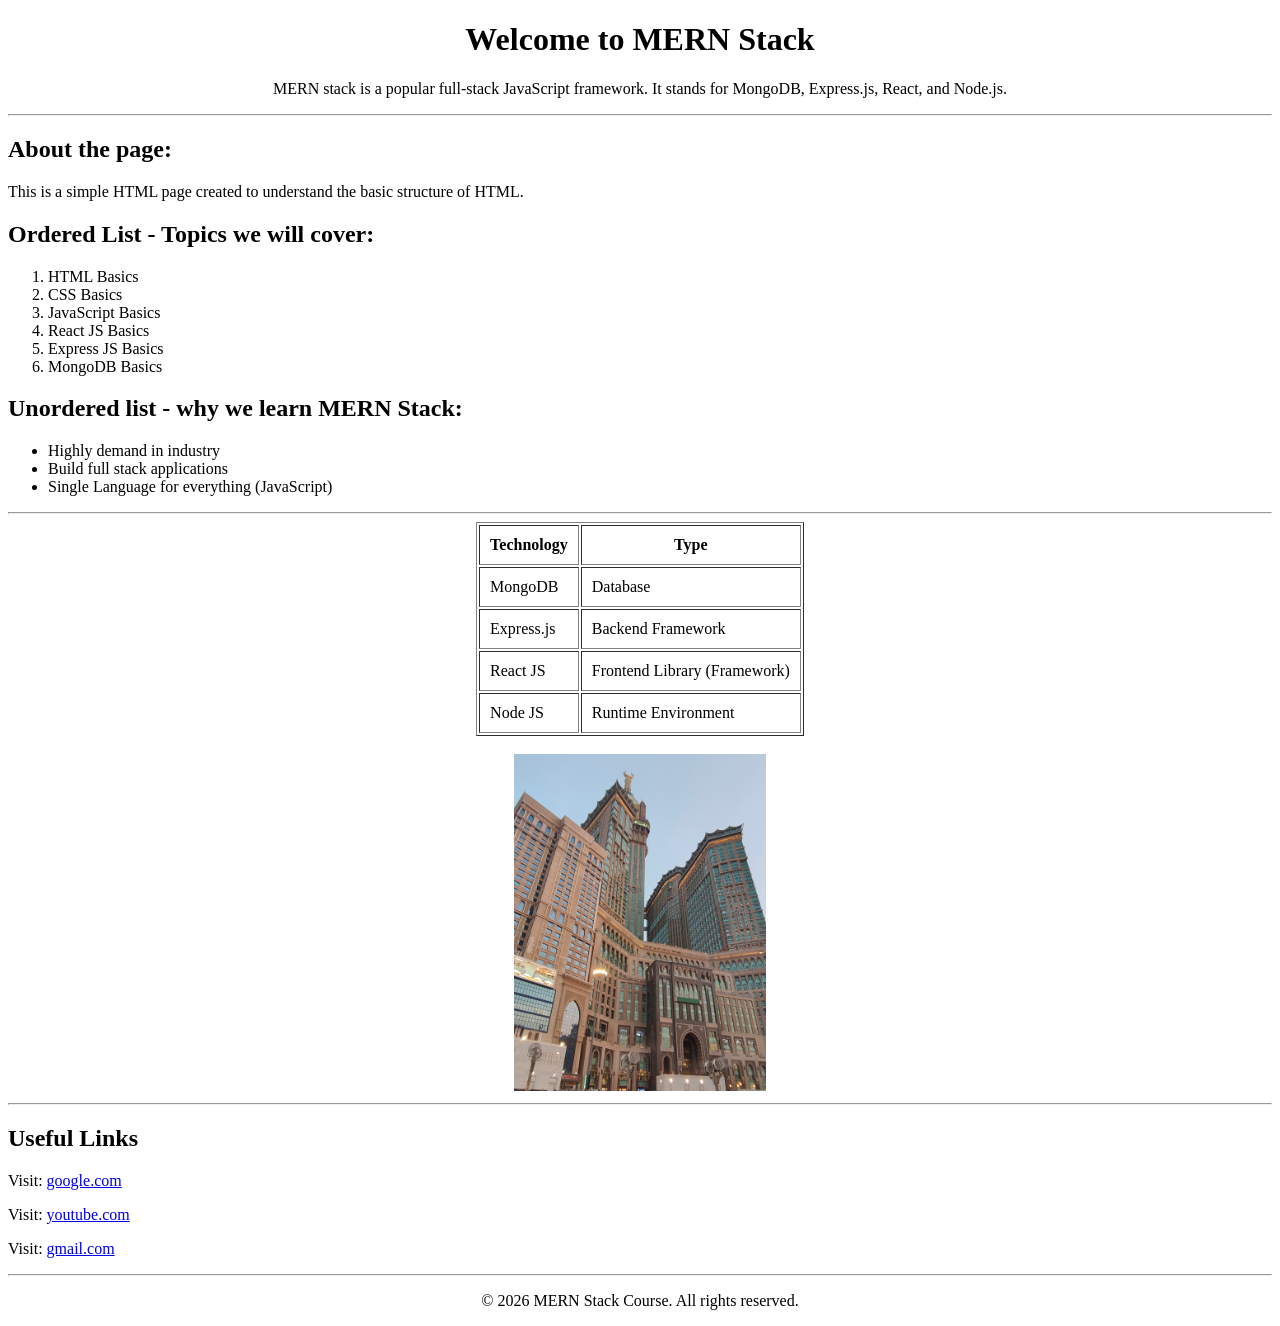
<file: index.html>
<!DOCTYPE html>
<html lang="en">
<head>
    <meta charset="UTF-8">
    <meta name="viewport" content="width=device-width, initial-scale=1.0">
    <title>MERN Stack</title>
</head>
<body>
    <center>
        <h1>Welcome to MERN Stack</h1>
        <p>MERN stack is a popular full-stack JavaScript framework. It stands for MongoDB, Express.js, React, and Node.js.</p>
    </center>
    <hr>
    <h2>About the page:</h2>
    <p>This is a simple HTML page created to understand the basic structure of HTML.</p>
    <h2>Ordered List - Topics we will cover:</h2>
    <ol type="1">
        <li>HTML Basics</li>
        <li>CSS Basics</li>
        <li>JavaScript Basics</li>
        <li>React JS Basics</li>
        <li>Express JS Basics</li>
        <li>MongoDB Basics</li>
    </ol>
    <h2>Unordered list - why we learn MERN Stack:</h2>
    <ul>
        <li>Highly demand in industry</li>
        <li>Build full stack applications</li>
        <li>Single Language for everything (JavaScript)</li>
    </ul>
    <hr>
    <table border="1" align="center" cellpadding="10">
        <tr>
            <th>Technology</th>
            <th>Type</th>
        </tr>
        <tr>
            <td>MongoDB</td>
            <td>Database</td>
        </tr>
        <tr>
            <td>Express.js</td>
            <td>Backend Framework</td>
        </tr>
        <tr>
            <td>React JS</td>
            <td>Frontend Library (Framework)</td>
        </tr>
        <tr>
            <td>Node JS</td>
            <td>Runtime Environment</td>
        </tr>
    </table>
    <br>
    <center>
        <img src="image.jpg" alt="makkah clock tower image captured by phone" width="20%" height="20%">
    </center>
    <hr>
    <h2>Useful Links</h2>
    <p>Visit: <a href="https://www.google.com" target="_blank">google.com</a></p>
    <p>Visit: <a href="https://www.youtube.com" target="_blank">youtube.com</a></p>
    <p>Visit: <a href="https://www.gmail.com" target="_blank">gmail.com</a></p>
    <hr>
    <center>
        <p>&copy 2026 MERN Stack Course. All rights reserved.</p>
    </center>

</body>
</html>
</file>
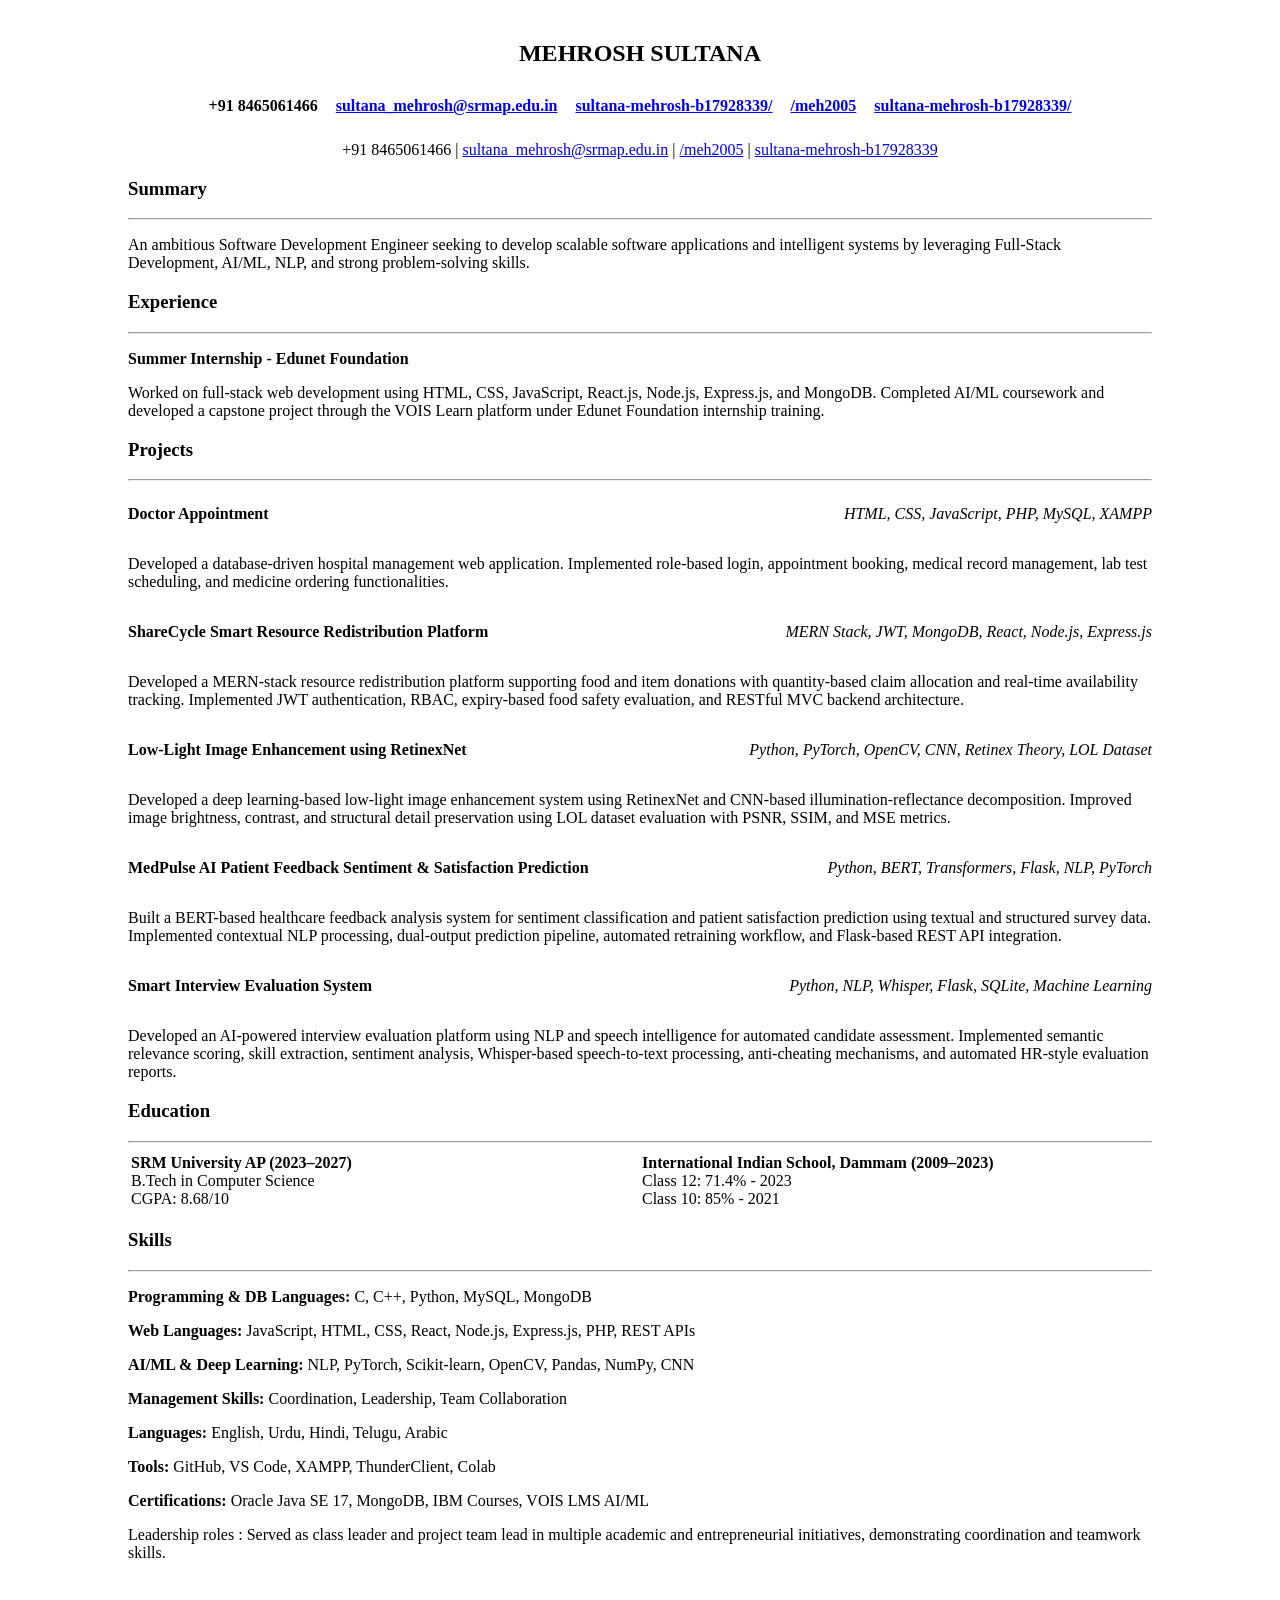
<file: resume.html>
<!DOCTYPE html>
<html lang="en">
<head>
    <meta charset="UTF-8">
    <meta name="viewport" content="width=device-width, initial-scale=1.0">
    <title>Resume</title>
    <style>
        dt{
            font-weight: bold;
        }
    </style>
</head>
<body style="width:80%; margin:40px auto;">
    <h2 align="center">MEHROSH SULTANA</h2>
    <table border="0" align="center" cellpadding="8">
        <tr>
            <th>+91 8465061466</th>
            <th><a href="mailto:sultana_mehrosh@srmap.edu.in">sultana_mehrosh@srmap.edu.in</a></th>
            <th><a href="https://www.linkedin.com/in/sultana-mehrosh-b17928339/" target="_blank">sultana-mehrosh-b17928339/</a></th>
            <th><a href="https://github.com/meh2005" target="_blank">/meh2005</a></th>
            <th><a href="https://www.linkedin.com/in/sultana-mehrosh-b17928339/" target="_blank">sultana-mehrosh-b17928339/</a></th>
        </tr>
    </table>
    <p style="text-align:center;">    +91 8465061466 |
    <a href="mailto:sultana_mehrosh@srmap.edu.in" target="_blank"> sultana_mehrosh@srmap.edu.in</a> |
    <a href="https://github.com/meh2005" target="_blank">/meh2005</a> |
    <a href="https://www.linkedin.com/in/sultana-mehrosh-b17928339/" target="_blank"> sultana-mehrosh-b17928339 </a>
    </p>
    <h3>Summary</h3>
    <hr>
    <p>An ambitious Software Development Engineer seeking to develop scalable software applications and intelligent systems by leveraging Full-Stack Development, AI/ML, NLP, and strong problem-solving skills.</p>
    <h3>Experience</h3>
    <hr>
    <p style="font-weight: bold;">Summer Internship  - Edunet Foundation</p>
    <p>Worked on full-stack web development using HTML, CSS, JavaScript, React.js, Node.js, Express.js, and MongoDB. Completed AI/ML coursework and developed a capstone project through the VOIS Learn platform under Edunet Foundation internship training.</p>
    <h3>Projects</h3>
    <hr>
    <div width="100%"style="display:flex; justify-content: space-between;">
        <p style="font-weight: bold;">Doctor Appointment</p>
        <p style="font-style: italic;">HTML, CSS, JavaScript, PHP, MySQL, XAMPP</p>
    </div>
    <p>Developed a database-driven hospital management web application. Implemented role-based login, appointment booking, medical record management, lab test scheduling, and medicine ordering functionalities.</p>
    <div width="100%"style="display:flex; justify-content: space-between;">
        <p style="font-weight: bold;">ShareCycle Smart Resource Redistribution Platform</p>
        <p style="font-style: italic;">MERN Stack, JWT, MongoDB, React, Node.js, Express.js</p>
    </div>
    <p>Developed a MERN-stack resource redistribution platform supporting food and item donations with quantity-based claim allocation and real-time availability tracking.
        Implemented JWT authentication, RBAC, expiry-based food safety evaluation, and RESTful MVC backend architecture.
    </p>
    <div width="100%" style="display:flex; justify-content: space-between;">
        <p style="font-weight: bold;">Low-Light Image Enhancement using RetinexNet</p>
        <p style="font-style: italic;">Python, PyTorch, OpenCV, CNN, Retinex Theory, LOL Dataset</p>
    </div>
    <p>Developed a deep learning-based low-light image enhancement system using RetinexNet and CNN-based illumination-reflectance decomposition.
        Improved image brightness, contrast, and structural detail preservation using LOL dataset evaluation with PSNR, SSIM, and MSE metrics.
    </p>
    <div width="100%" style="display: flex; justify-content: space-between;">
        <p style="font-weight: bold;">MedPulse AI Patient Feedback Sentiment & Satisfaction Prediction </p>
        <p style="font-style: italic;">Python, BERT, Transformers, Flask, NLP, PyTorch</p>
    </div>
    <p>Built a BERT-based healthcare feedback analysis system for sentiment classification and patient satisfaction prediction using textual and structured survey data.
        Implemented contextual NLP processing, dual-output prediction pipeline, automated retraining workflow, and Flask-based REST API integration.
    </p>
    <div width="100%" style="display: flex; justify-content: space-between;">
        <p style="font-weight: bold;">Smart Interview Evaluation System </p>
        <p style="font-style: italic;">Python, NLP, Whisper, Flask, SQLite, Machine Learning</p>
    </div>
    <p>Developed an AI-powered interview evaluation platform using NLP and speech intelligence for automated candidate assessment. 
        Implemented semantic relevance scoring, skill extraction, sentiment analysis, Whisper-based speech-to-text processing, anti-cheating mechanisms, and automated HR-style evaluation reports.
    </p>
    <h3>Education</h3>
    <hr>
    <table width="100%">
        <tr>
            <td width="50%">
                <strong>SRM University AP (2023–2027)</strong><br>
                B.Tech in Computer Science<br>
                CGPA: 8.68/10
            </td>
            <td width="50%">
                <strong>International Indian School, Dammam (2009–2023)</strong><br>
                Class 12: 71.4% - 2023<br>
                Class 10: 85% - 2021
            </td>
        </tr>
    </table>
    <h3>Skills</h3>
    <hr>
    <p><strong>Programming & DB Languages:</strong> C, C++, Python, MySQL, MongoDB</p>
    <p><strong>Web Languages:</strong> JavaScript, HTML, CSS, React, Node.js, Express.js, PHP, REST APIs</p>
    <p><strong>AI/ML & Deep Learning:</strong> NLP, PyTorch, Scikit-learn, OpenCV, Pandas, NumPy, CNN</p>
    <p><strong>Management Skills:</strong> Coordination, Leadership, Team Collaboration</p>
    <p><strong>Languages:</strong> English, Urdu, Hindi, Telugu, Arabic</p>
    <p><strong>Tools:</strong> GitHub, VS Code, XAMPP, ThunderClient, Colab</p>
    <p><strong>Certifications:</strong> Oracle Java SE 17, MongoDB, IBM Courses, VOIS LMS AI/ML</p>
    <p>Leadership roles : Served as class leader and project team lead in multiple academic and entrepreneurial initiatives, demonstrating coordination and teamwork skills.</p>

</body>
</html>
</file>
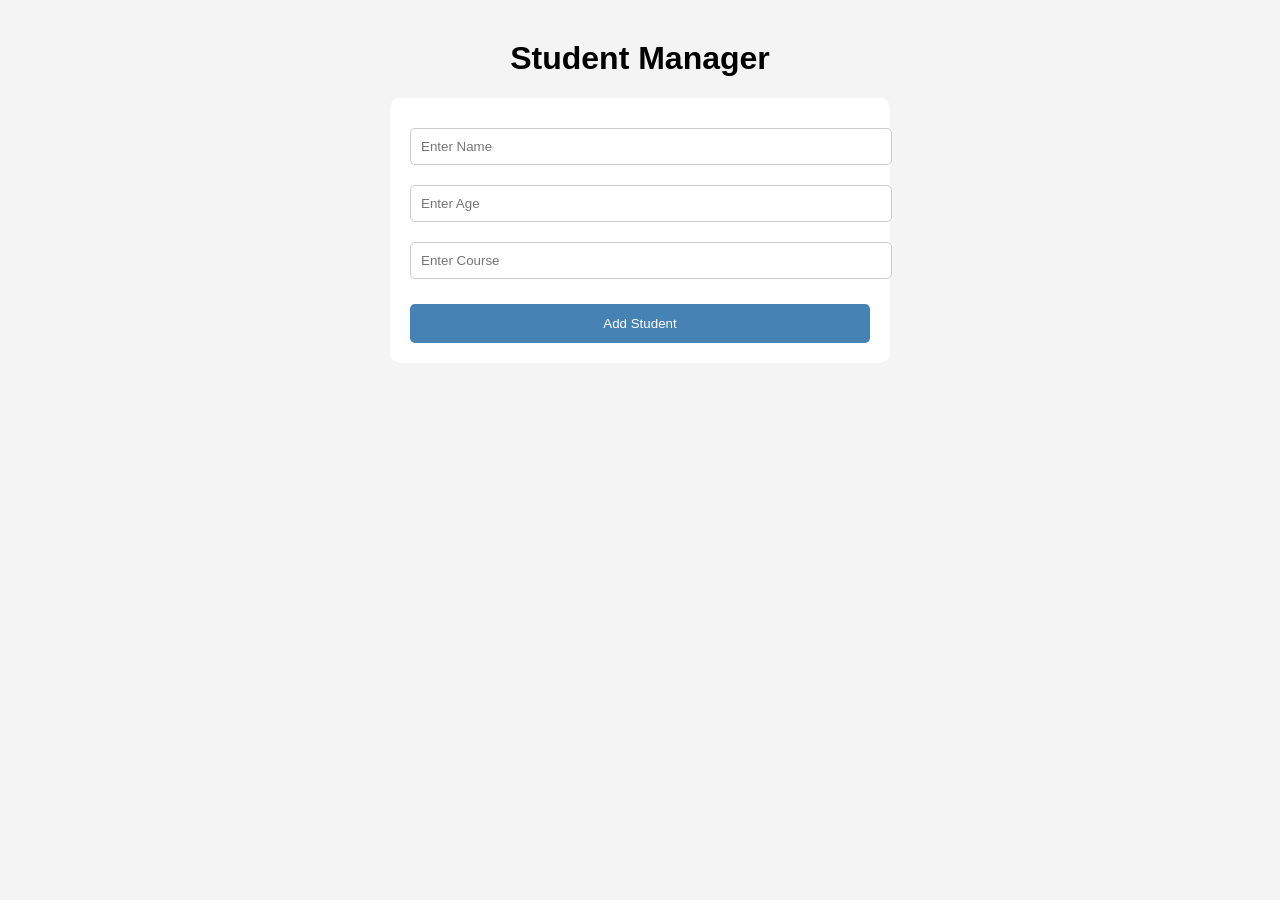
<file: student.html>
<!DOCTYPE html>
<html lang="en">
<head>
    <meta charset="UTF-8">
    <meta name="viewport" content="width=device-width, initial-scale=1.0">
    <title>Student Management</title>
    <link rel="stylesheet" href="students.css">
</head>
<body>
    <div class="container">
    <h1> Student Manager </h1>
        <div class="form-box">
            <form id="studentForm">
                <input type="text" id="name" required placeholder="Enter Name">
                <input type="number" id="age" required placeholder="Enter Age">
                <input type="text" id="course" required placeholder="Enter Course">
                <button type="button" onclick="addStudent()">Add Student</button>
            </form>
        </div>
        <div id="studentList"></div>
    </div>
    <div ></div>
    <script src="student.js"></script>
</body>
</html>

<!-- add student  -done
 display student cards dynamically 
 delete student 
 input validation
 clean ui
 real world crud thinking -->
</file>
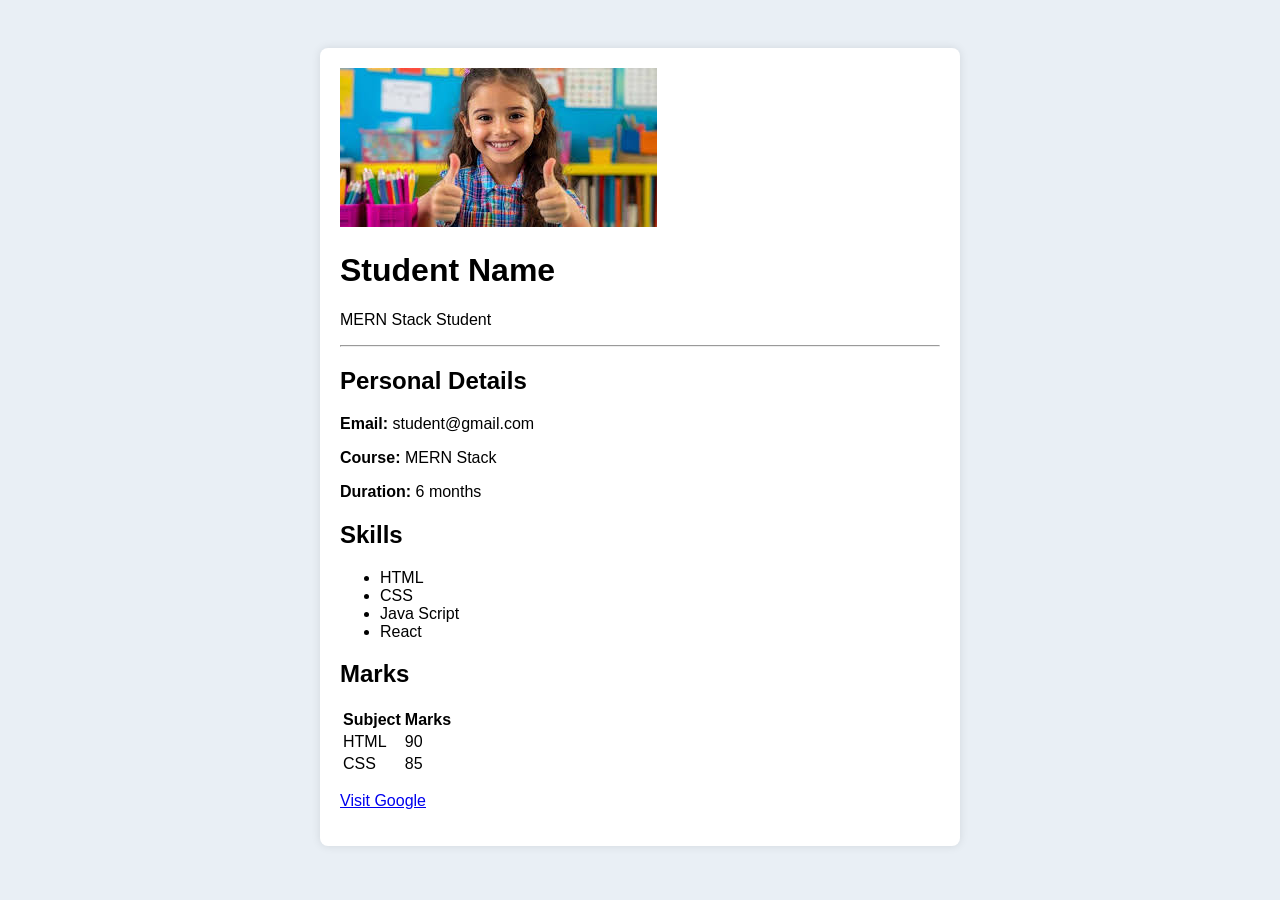
<file: studentDataCSS.html>
<!doctype html>
<html lang="en">
  <head>
    <meta charset="UTF-8" />
    <meta name="viewport" content="width=device-width, initial-scale=1.0" />
    <title>Student Data</title>
    <link rel="stylesheet" href="student.css" />
  </head>
  <body>
    <div class="container">
      <img src="student.jpg" alt="student photo" />
      <h1>Student Name</h1>
      <p>MERN Stack Student</p>
      <hr />
      <h2>Personal Details</h2>
      <p><b>Email: </b> student@gmail.com</p>
      <p><b>Course: </b> MERN Stack</p>
      <p><b>Duration: </b> 6 months</p>

      <h2>Skills</h2>
      <ul>
        <li>HTML</li>
        <li>CSS</li>
        <li>Java Script</li>
        <li>React</li>
      </ul>

      <h2>Marks</h2>
      <table>
        <tr>
          <th>Subject</th>
          <th>Marks</th>
        </tr>
        <tr>
          <td>HTML</td>
          <td>90</td>
        </tr>
        <tr>
          <td>CSS</td>
          <td>85</td>
        </tr>
      </table>
      <p><a href="https://google.com" target="_blank" rel="noopener noreferrer">Visit Google</a></p>
    </div>
  </body>
</html>
</file>
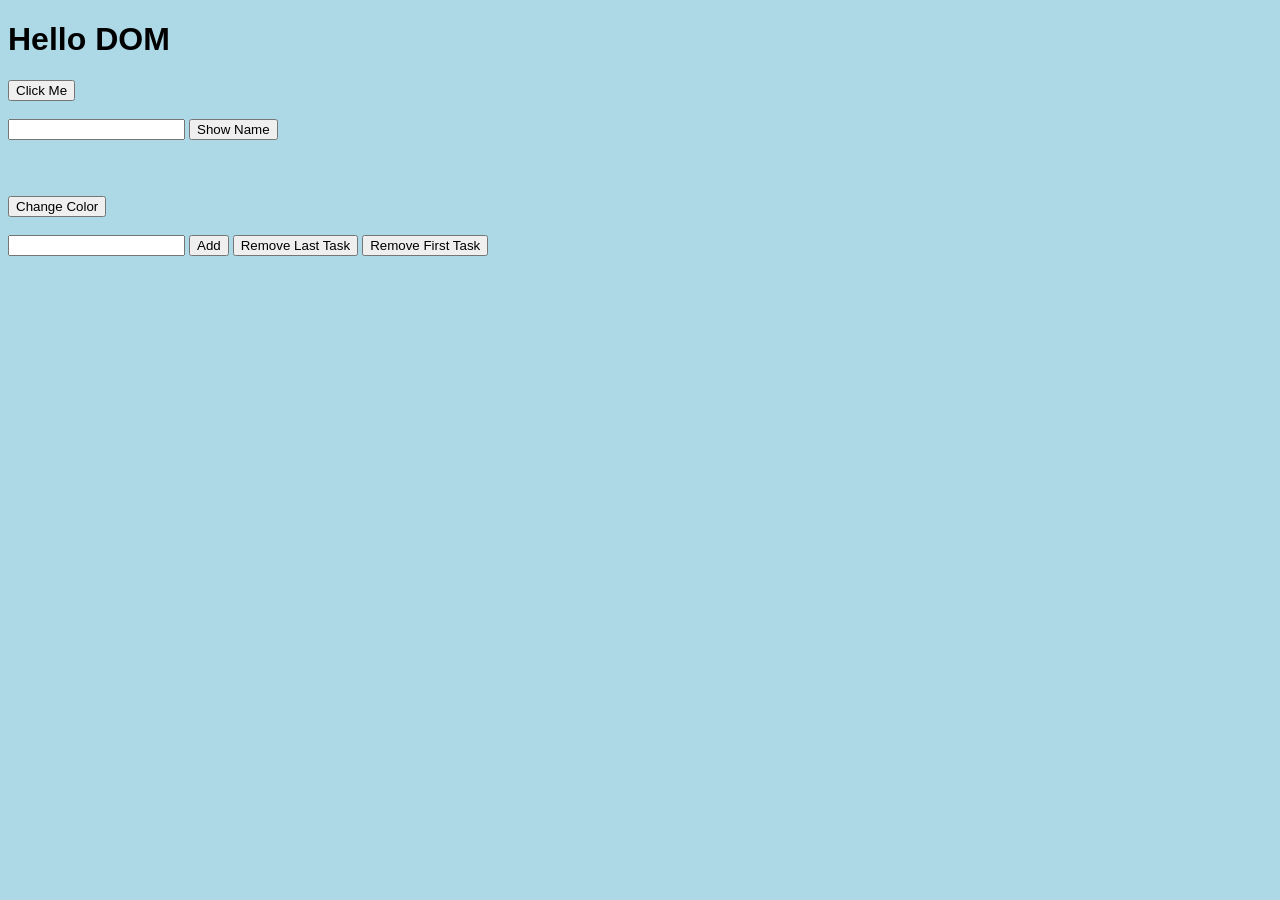
<file: JS/index2.html>
<!DOCTYPE html>
<html lang="en">
<head>
    <meta charset="UTF-8">
    <meta name="viewport" content="width=device-width, initial-scale=1.0">
    <title>JavaScript</title>
    <link rel="stylesheet" href="style.css">
</head>
<body>
    <h1 id="title">Hello DOM</h1>
    <button onclick="changeText()">Click Me</button> <br><br>

    <input type="text" id="nameinput">
    <button onclick="showName()">Show Name</button>
    <h2 id="output"></h2>
    <br>
    <br><button onclick="changeColor()">Change Color</button>
    <br><br>
    <!-- Adding task -->
    <input id="task">
    <button onclick="addTask()">Add </button>
    <button onclick="removeLast()">Remove Last Task</button>
    <button onclick="removeFirst()">Remove First Task</button>
    <ul id="list"></ul>
    <script src="script.js"></script>
</body>
</html>
</file>
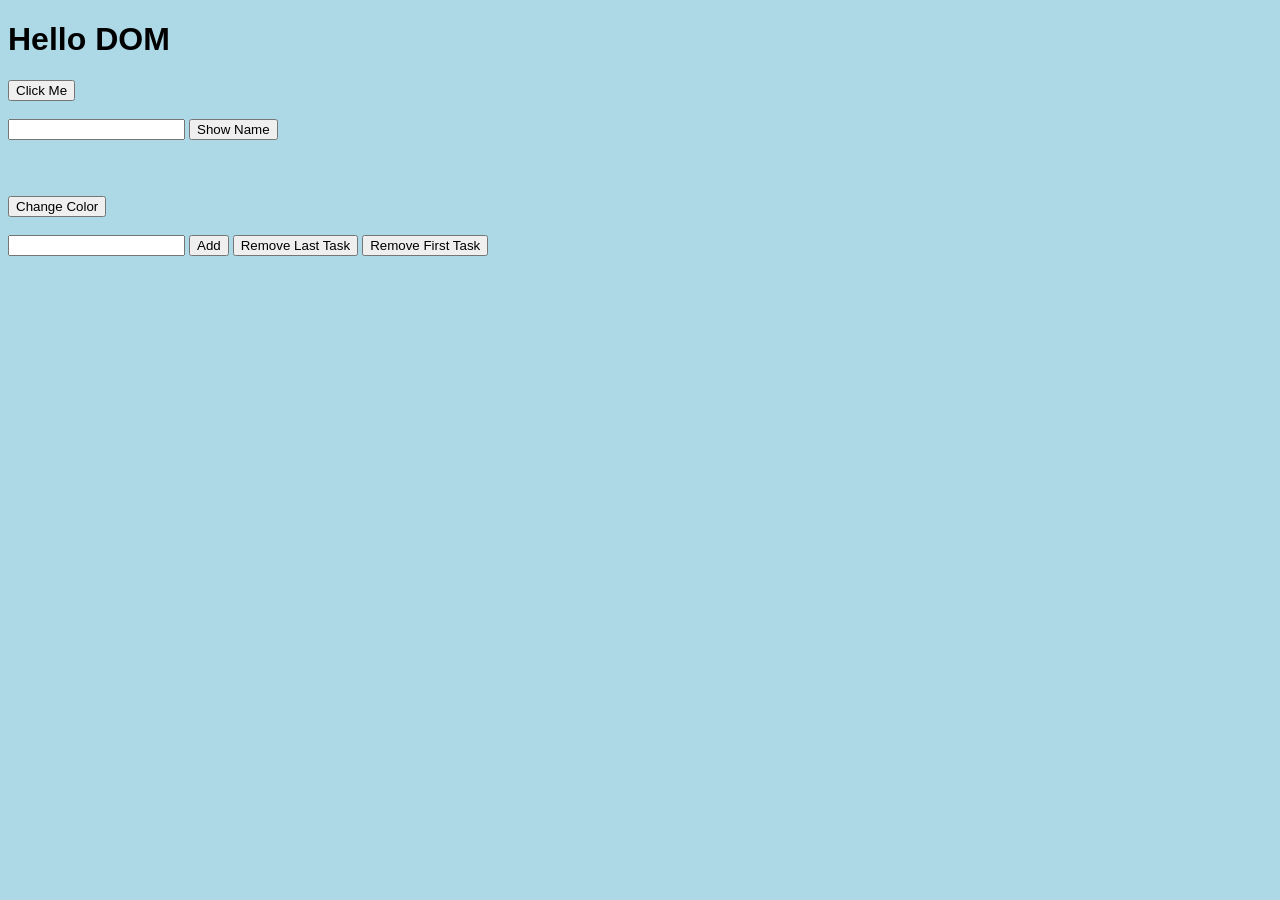
<file: JS/JavaScript.html>
<!DOCTYPE html>
<html lang="en">
<head>
    <meta charset="UTF-8">
    <meta name="viewport" content="width=device-width, initial-scale=1.0">
    <title>JavaScript</title>
    <link rel="stylesheet" href="JavaScript.css">
</head>
<body>
    <h1 id="title">Hello DOM</h1>
    <button onclick="changeText()">Click Me</button> <br><br>

    <input type="text" id="nameinput">
    <button onclick="showName()">Show Name</button>
    <h2 id="output"></h2>
    <br>
    <br><button onclick="changeColor()">Change Color</button>
    <br><br>
    <!-- Adding task -->
    <input id="task">
    <button onclick="addTask()">Add </button>
    <button onclick="removeLast()">Remove Last Task</button>
    <button onclick="removeFirst()">Remove First Task</button>
    <ul id="list"></ul>
    <script src="script.js"></script>
</body>
</html>
</file>
<file: students.css>
body{
    background-color: #f4f4f4;
    font-family: Arial, sans-serif;
}
.container{
    width: 500px;
    margin: auto;
    margin-top: 40px;
}
h1{
    text-align: center;   
}
.form-box{
    background: white;
    padding: 20px;
    border-radius: 10px;
}

.form-box input{
    width: 100%;
    padding: 10px;
    margin: 10px 0;
    border: 1px solid #ccc;
    border-radius: 5px;
}
button{
    width: 100%;
    padding: 12px;
    margin-top: 15px;
    background-color: steelblue;
    color: white;
    border: none;
    cursor: pointer;
    border-radius: 5px;
}
button:hover{
    opacity: 0.9;
}
.delete-btn{
    background-color: red;
    margin-top: 10px;
    cursor: pointer;
    border-radius: 5px;
}
.student-card{
    background: white;
    padding: 15px;
    margin-top: 15px;
    border-left: 5px solid steelblue;
    border-radius: 5px;
}
</file>
<file: student.css>
body{
    font-family:'Segoe UI', Tahoma, Geneva, Verdana, sans-serif;
    background-color: #e9eff5;
    /* display: flex; */
    justify-content: center;
    padding: 40px;
}
.container{
    background-color: #fff;
    padding: 20px;
    border-radius: 8px;
    box-shadow: 0 0 10px rgba(0,0,0,0.1);
    max-width: 600px;
    margin: auto;
}
</file>
<file: JS/style.css>
#title{
    font-family: Arial, sans-serif;
}
body{
    background-color: lightblue;
}
</file>
<file: JS/JavaScript.css>
#title{
    font-family: Arial, sans-serif;
}
body{
    background-color: lightblue;
}
</file>
